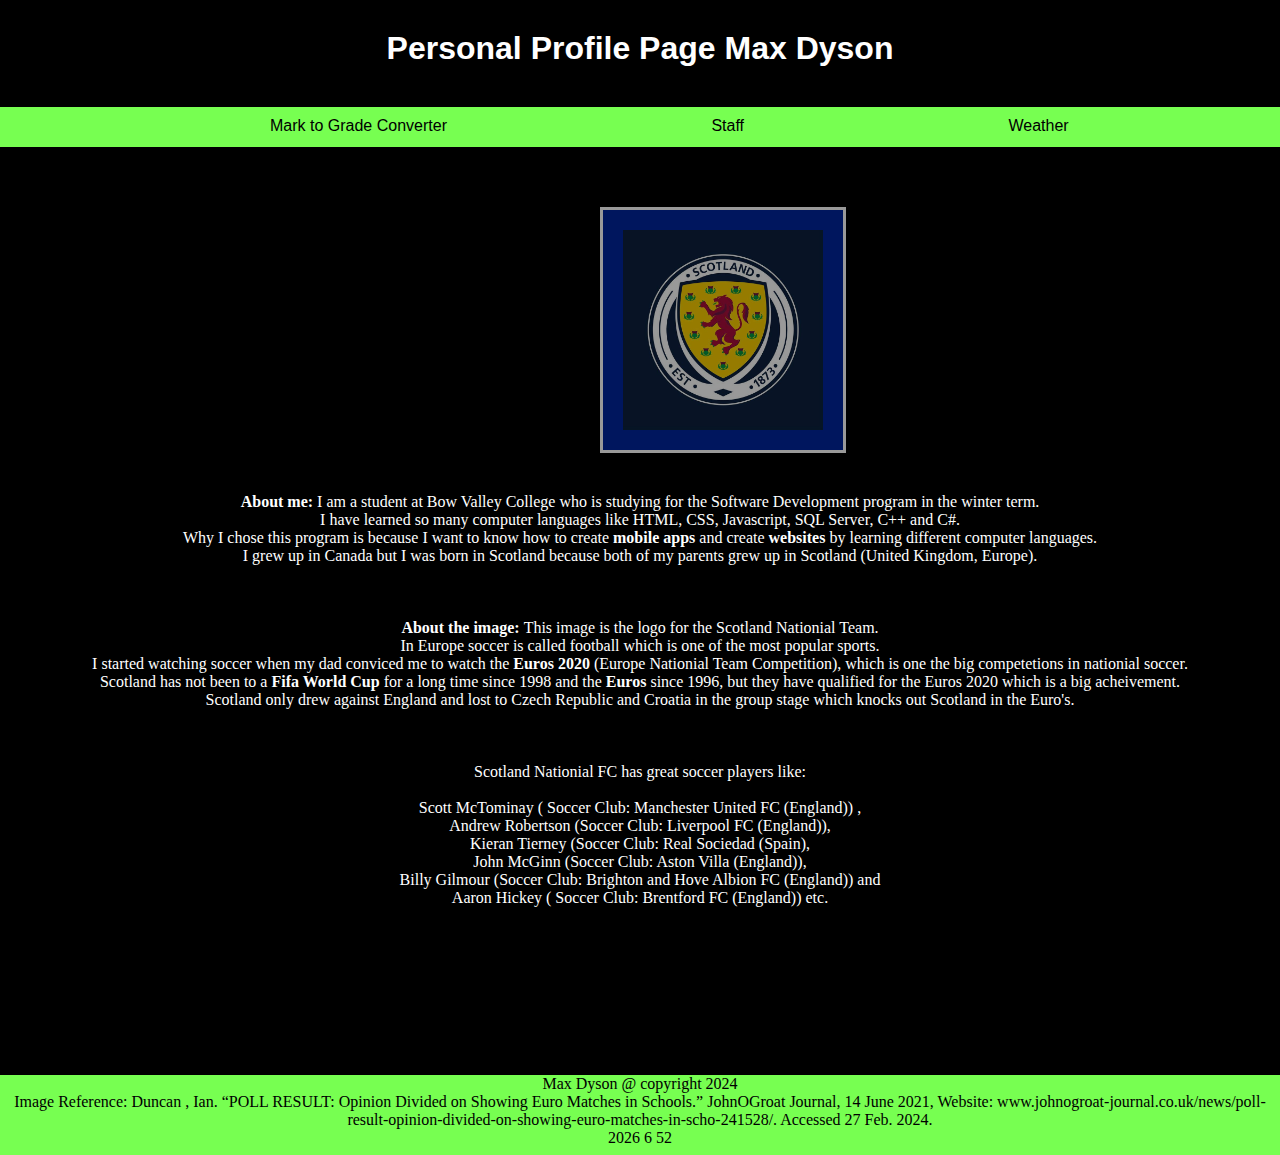
<file: index.html>
<!-- * @name: Assignement1
 * @Course Code: SDV1201
 * @class: Software Development Diploma program.  
 * @author: Max Dyson. 
*@ Personal Profile Page (Main Page) *-->
 <!DOCTYPE html>
 <html lang="en">
 <head>
    <meta charset="UTF-8">
    <meta name="viewport" content="width=device-width, initial-scale=1.0">
    <title> Personal Profile Page  </title>
    <link rel = "stylesheet" href = "style.css">  
  </head>
  <body id="index">
    <h1> Personal Profile Page Max Dyson  </h1>
    <header>
    <nav>
<a href=" ./MarkToGradeConverterwebpage.html"> Mark to Grade Converter </a> 
<a href="./StaffPage.html"> Staff </a>
<a href = "./WeatherPage.html" > Weather </a>
  </nav> 
  <div id="imageSection">
  <h1  id = imageName> Scotland Nationial FC (Soccer Team) Team Logo  </h1> 
  <img src = "Scotland fc Image.jpg"> </img>
</br>
</br>
</br>
<p> <b> About me: </b> I am a student at Bow Valley College who is studying for the Software Development program in the winter term. </br>
  I have learned so many computer languages like HTML, CSS, Javascript, SQL Server, C++ and C#. </br> Why I chose this program is because I want to know 
  how to create <b> mobile apps </b> and create <b> websites </b> by learning different computer languages. </br> I grew up in Canada but I was born in Scotland 
  because both of my parents grew up in Scotland (United Kingdom, Europe).
   </p>
</br>
</br>
</br>
  <p> <b> About the image: </b> This image is the logo for the Scotland Nationial Team. </br> In Europe soccer is called football which is one of the most popular sports.</br>
    I started watching soccer when my dad conviced me to watch the <b> Euros 2020 </b> (Europe Nationial Team Competition), which is one the big competetions in nationial soccer. </br> Scotland has not been to a 
    <b> Fifa World Cup </b> for a long time since 1998 and the <b> Euros </b> since 1996, but they have qualified for the Euros 2020 which is a big acheivement. </br> Scotland only drew against England and lost
    to Czech Republic and Croatia in the group stage which knocks out Scotland in the Euro's. </br>  </br> </br> </br> Scotland Nationial FC has great soccer players like: </br> </br> Scott McTominay ( Soccer Club: Manchester United FC (England)) , </br> Andrew Robertson (Soccer Club: Liverpool FC (England)), </br>
    Kieran Tierney (Soccer Club: Real Sociedad (Spain), </br> John McGinn (Soccer Club: Aston Villa (England)), </br> Billy Gilmour (Soccer Club: Brighton and Hove Albion FC (England)) and  </br> Aaron Hickey ( Soccer Club: Brentford FC (England)) etc.
  </p>
</br>
</div>
  <footer id="footer1"> 
 Max Dyson
    @ copyright
    2024
  </br>
   Image Reference: Duncan , Ian. “POLL RESULT: Opinion Divided on Showing Euro Matches in Schools.” JohnOGroat Journal, 14 June 2021, Website: www.johnogroat-journal.co.uk/news/poll-result-opinion-divided-on-showing-euro-matches-in-scho-241528/. Accessed 27 Feb. 2024.
   <p id="currentDate">  </p>
  </footer>
  </header>
<script src="script.js"> </script>
</body>
 </html>
</file>
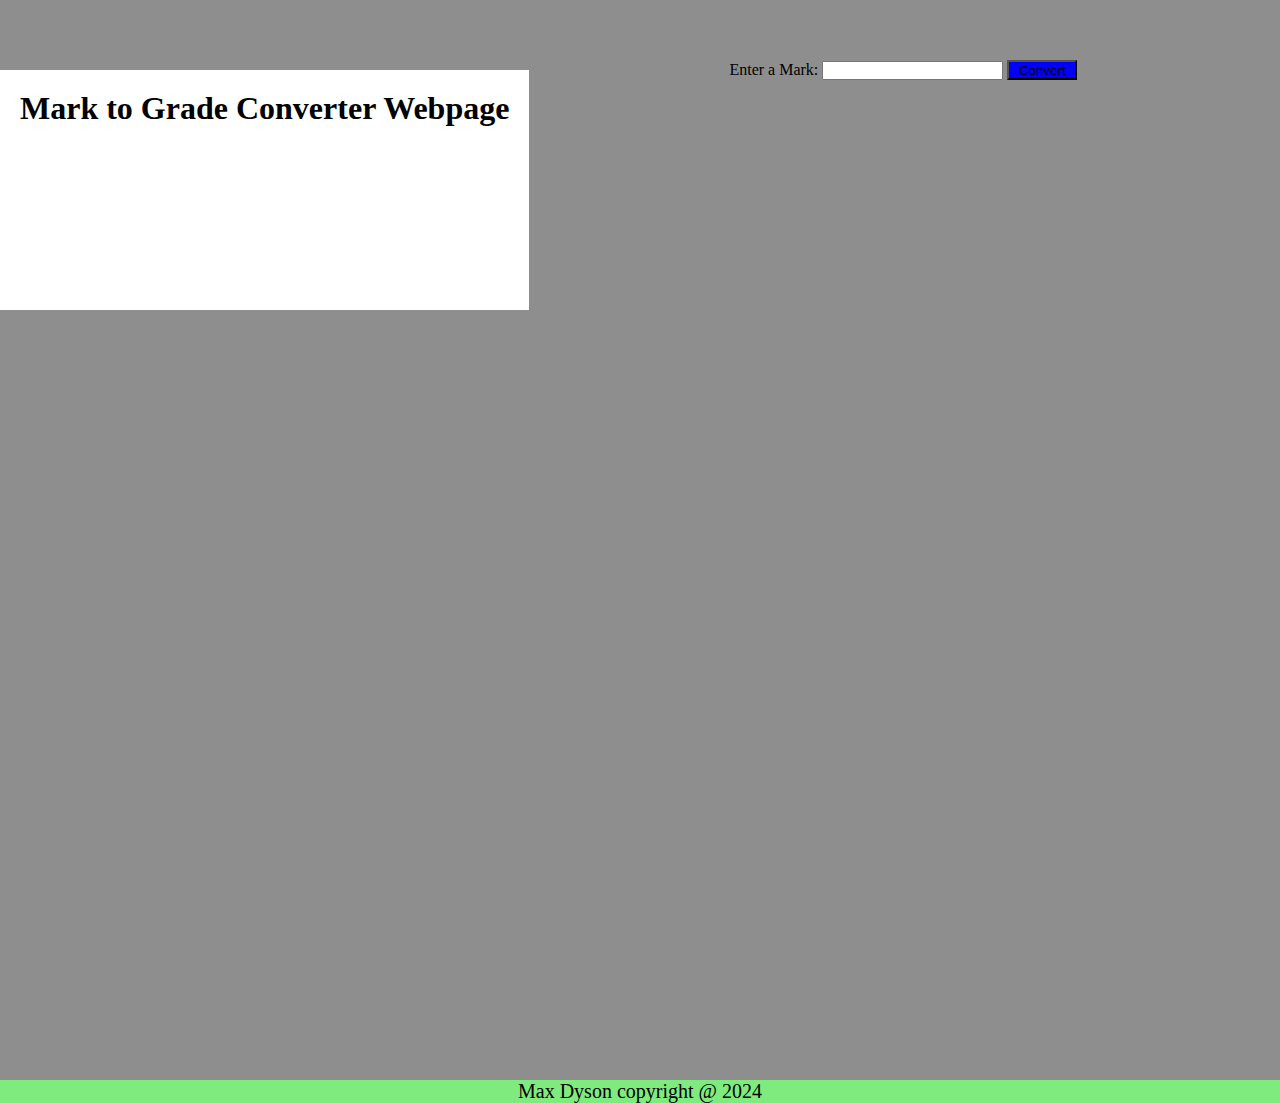
<file: MarkToGradeConverterwebpage.html>
<!-- * @name: Assignement1
 * @Course Code: SDV1201
 * @class: Software Development Diploma program. 
 * @author: Max Dyson. 
*@ Mark to Grade Converter Web Page *-->

<!DOCTYPE html>
<html lang="en">
<head>
    <meta charset="UTF-8">
    <meta name="viewport" content="width=device-width, initial-scale=1.0">
    <title> Mark to Grade Converter Webpage </title>
    <link rel = "stylesheet" href = "style.css">  
</head>
<body id="marktoGradeBackground">
<h1>  Mark to Grade Converter Webpage</h1>
<div id="container"> 
<label for= "mark">  Enter a Mark: </label>
<input type="text" id = "mark" name = "mark">
<input type="submit" id = "convert" value = "Convert">
<p id="invalid">  </p>
<p id = "grade">  </p>
</div>
<footer id="footer2">Max Dyson copyright @ 2024 </footer>
<script src = "mark.js"> </script>
</body>
</html>
</file>
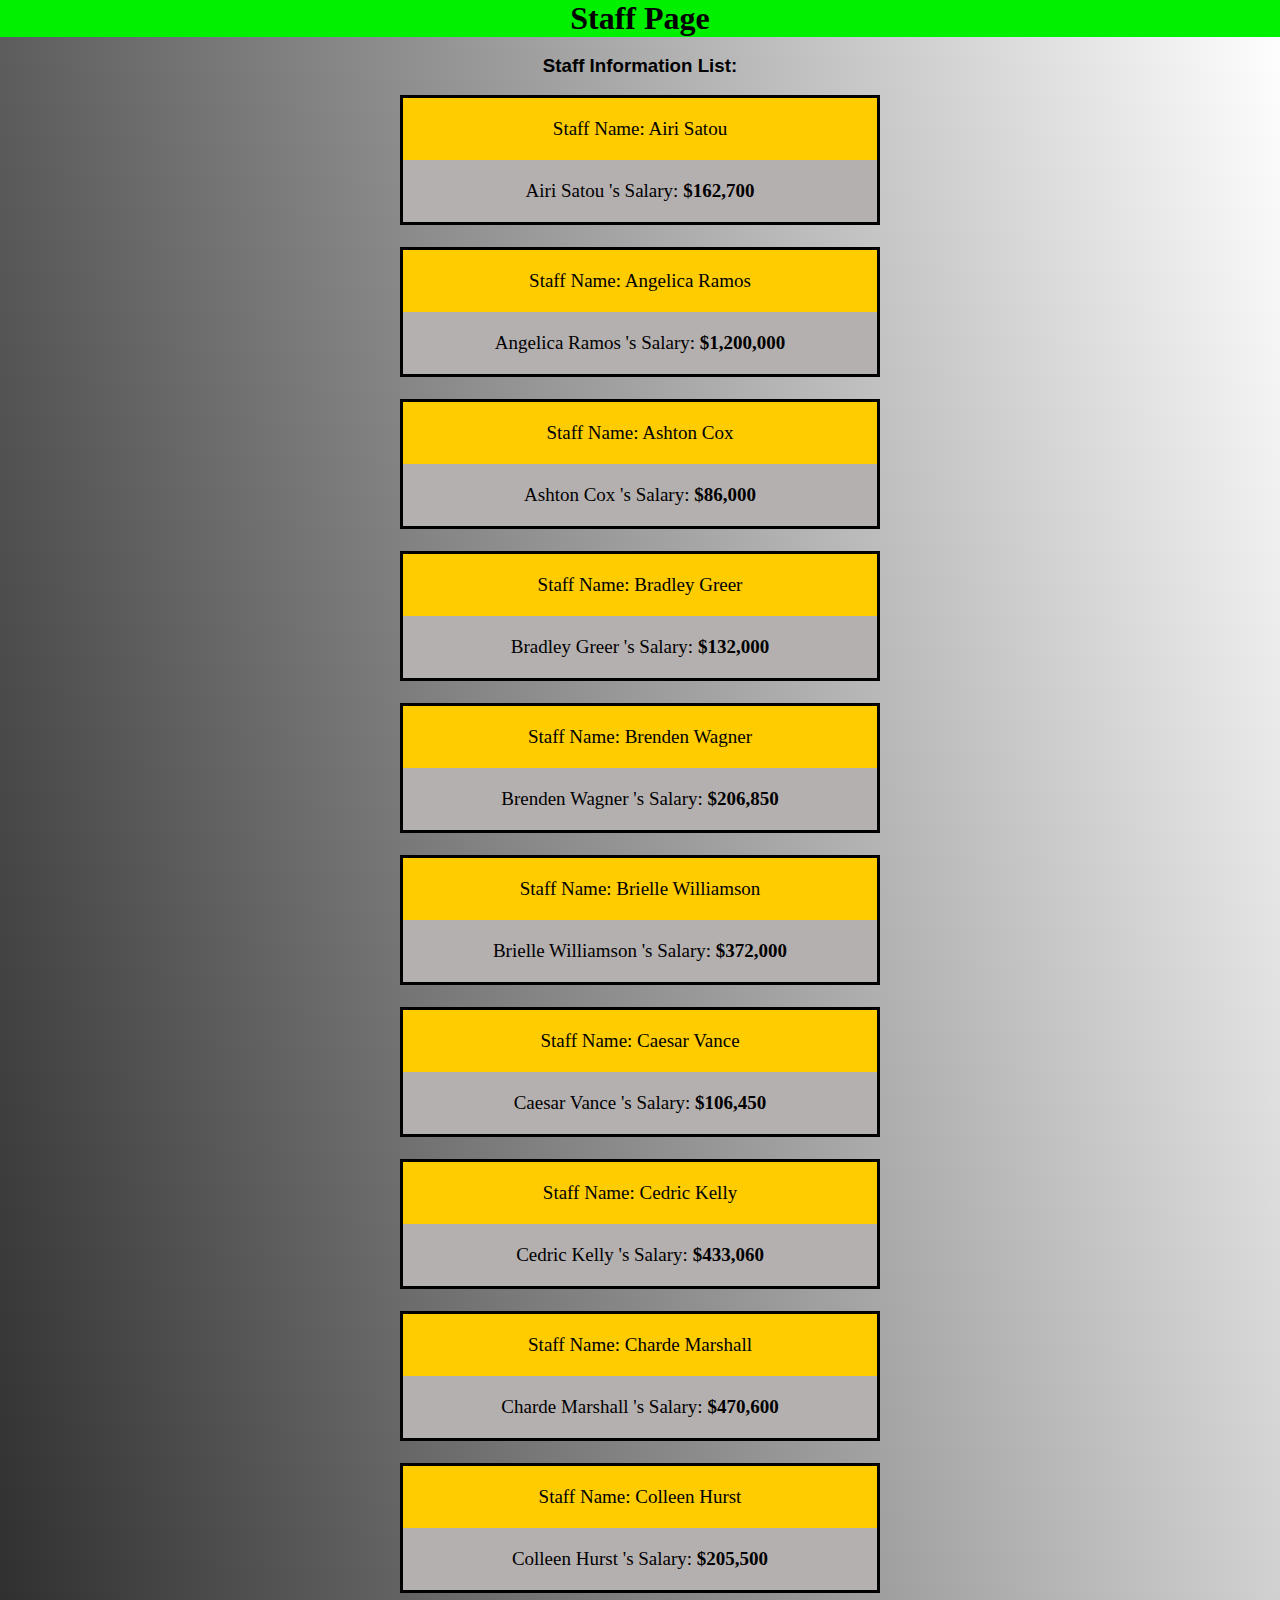
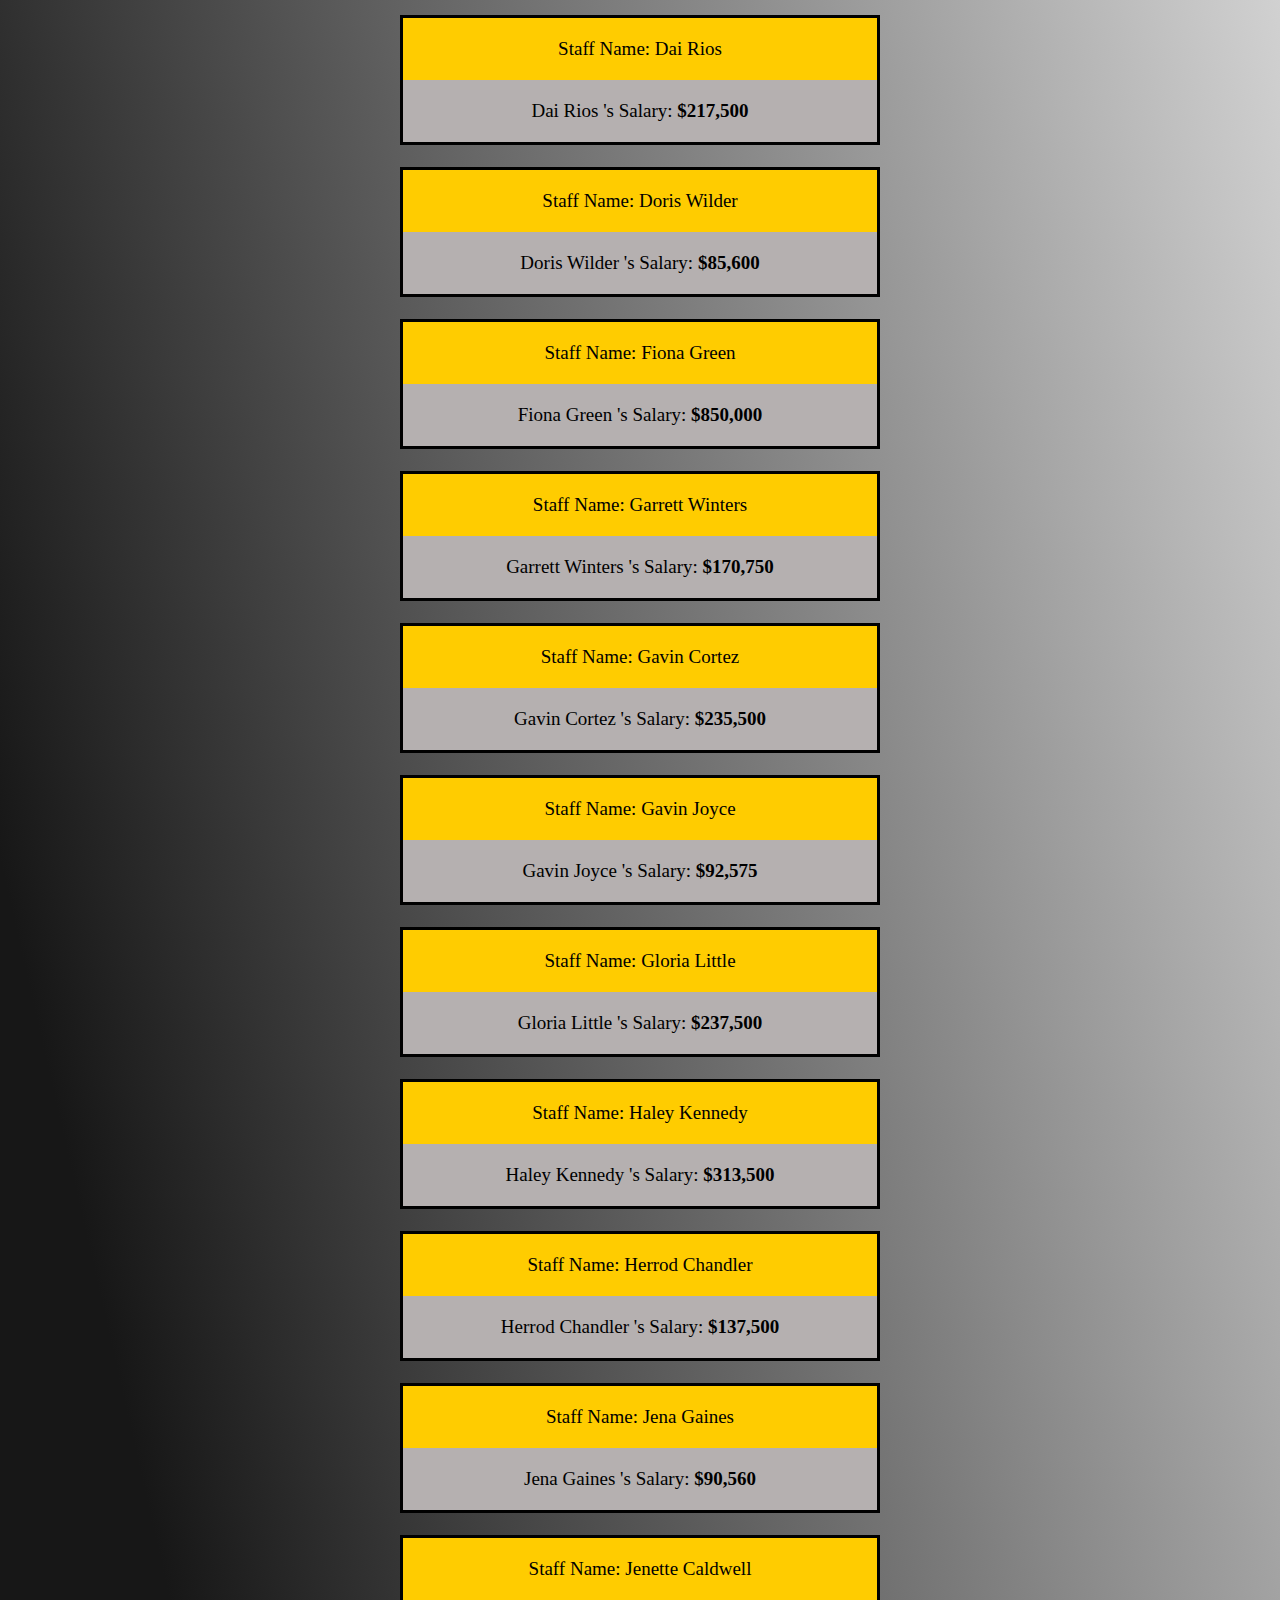
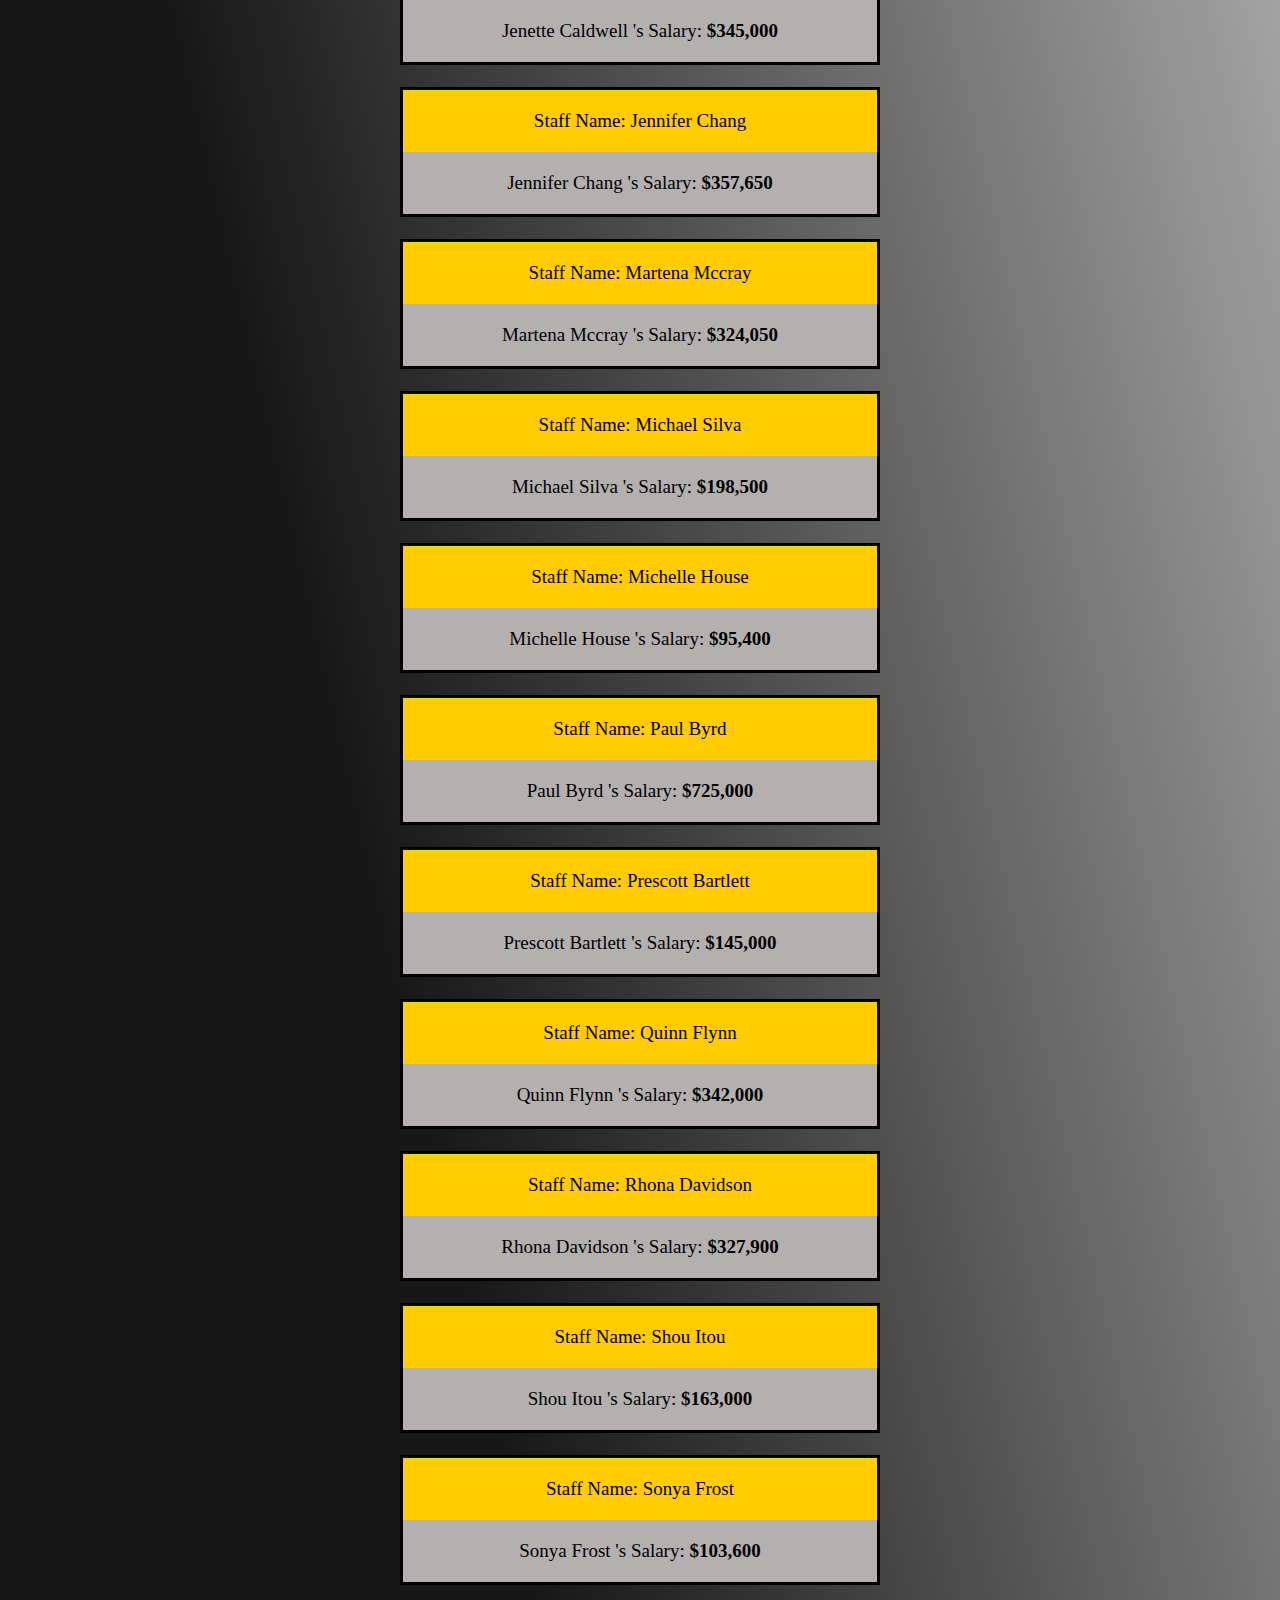
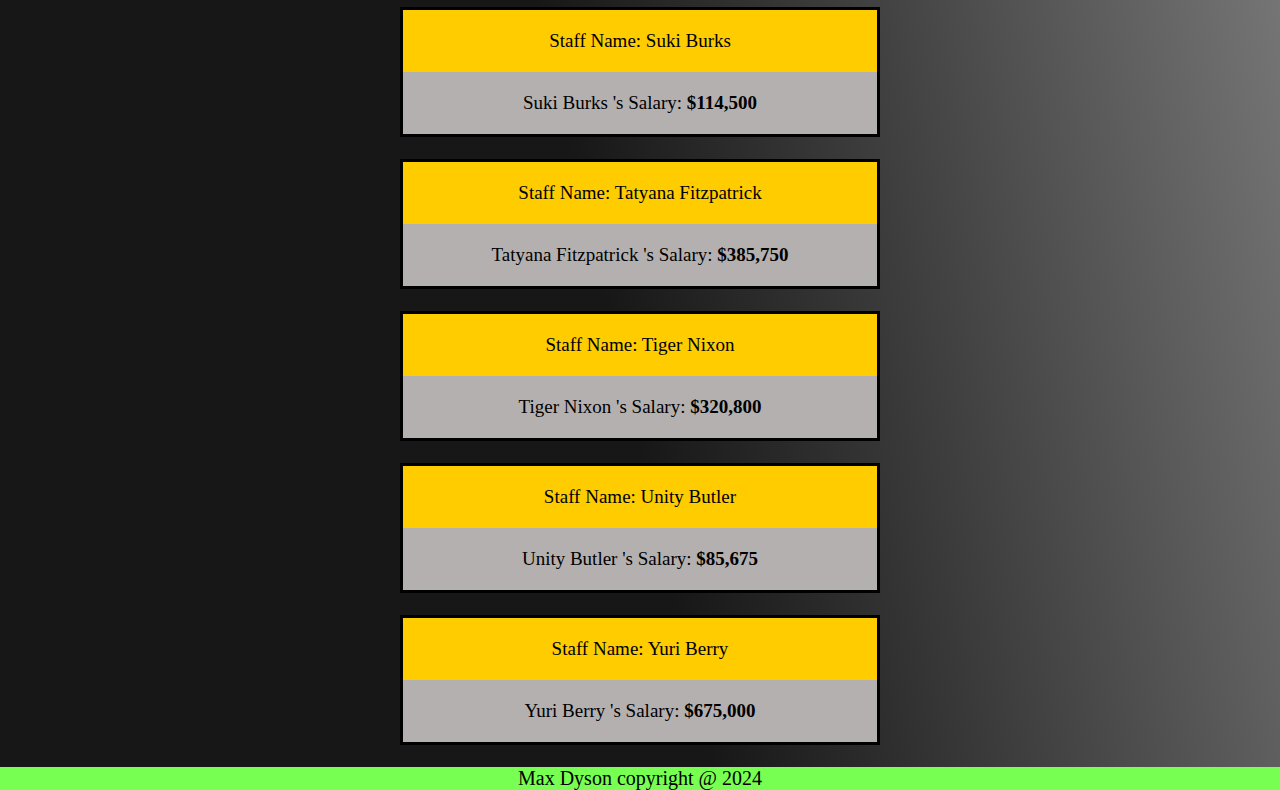
<file: StaffPage.html>
<!-- * @name: Assignement1
 * @Course Code: SDV1201
 * @class: Software Development Diploma program. 
 * @author: Max Dyson. 
*@ Staff Page  *-->

<!DOCTYPE html>
<html lang="en">
<head>
    <meta charset="UTF-8">
    <meta name="viewport" content="width=device-width, initial-scale=1.0">
    <title> Staff Page </title>
    <link rel = "stylesheet" href = "style.css"> 
    <script src="https://ajax.googleapis.com/ajax/libs/jquery/3.7.1/jquery.min.js"></script>
</head>
<body id ="staffBackground">
<h1> Staff Page </h1>
</br>
<h3> Staff Information List: </h3>
</br> 
<div id="List">
</div>
<footer id = "footer3"> Max Dyson copyright @ 2024 </footer>
<script src="staff.js"> </script>
</body>
</html>
</file>
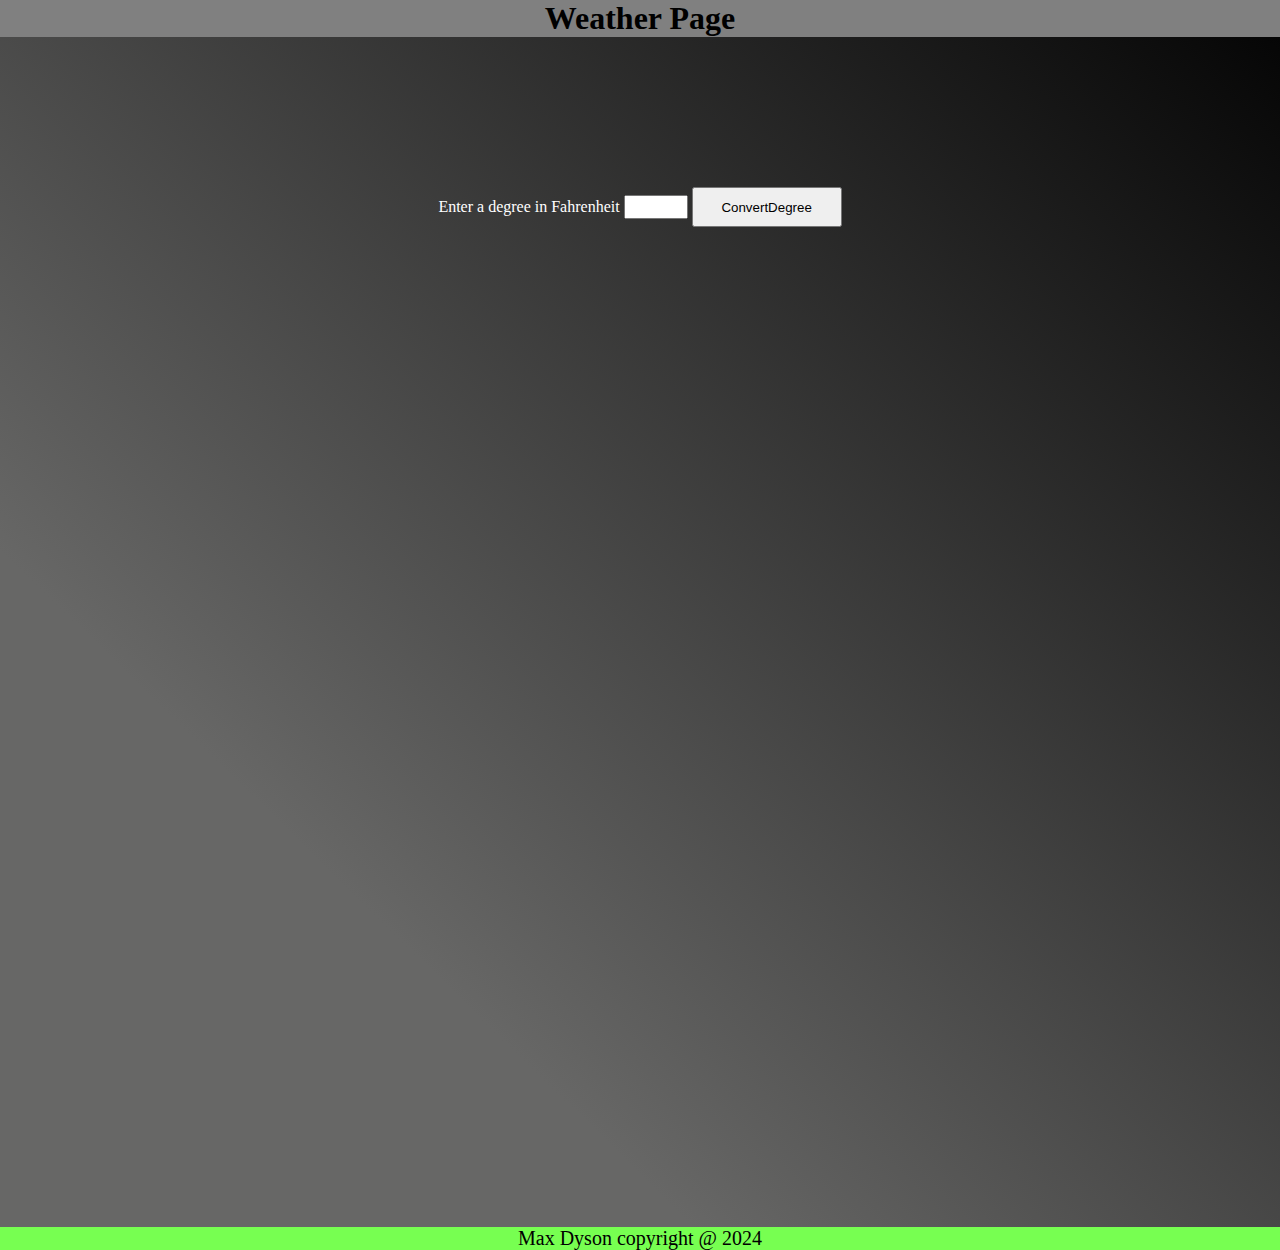
<file: WeatherPage.html>
<!-- * @name: Assignement1
 * @Course Code: SDV1201
 * @class: Software Development Diploma program. 
 * @author: Max Dyson. 
*@ Weather Page *-->
<!DOCTYPE html>
<html lang="en">
<head>
    <meta charset="UTF-8">
    <meta name="viewport" content="width=device-width, initial-scale=1.0">
 <title> Weather Page</title>
 <link rel = "stylesheet" href = "style.css"> 
<script src="https://ajax.googleapis.com/ajax/libs/jquery/3.7.1/jquery.min.js"></script>
</head>
<body id="weatherBackground">
<h1> Weather Page </h1>
<script src = "script.js"> </script>
<div id ="grouped">
<label for = "degree"> Enter a degree in Fahrenheit </label>
<input type = "number" id = "degree" name = "degree">
<input type = "submit" id = "convertDegree" value = "ConvertDegree">
</div>
<p id="displayDegree"> </p>
<footer id="footer4"> Max Dyson copyright @ 2024 </footer>
<script src = "weather.js"> </script>
</body>
</html>
</file>
<file: style.css>
/**
 * @name: Assignement1
 * @Course Code: SODV1201
 * @class: Software Development Diploma program. 
 * @author: Max Dyson. 
*/

*{
  margin: 0;
  padding: 0;
}


/*  Main Page   */

 #index{
  margin-top: 30px;
  background-color: rgb(0, 0, 0);
}

nav {
  margin-top: 40px;
  list-style-type: none;
  font-family: Arial, Helvetica, sans-serif;
  overflow: hidden;
  padding: 10px;
  background-color: rgb(119, 255, 81);
   height: 20px;
}

a{
  
  margin-left: 260px;
float: center;
  color: rgb(0, 0, 0);
  text-decoration: none;
}

#imageSection  img{
background-color:rgb(0, 37, 157);
opacity: 0.6;
}





img{
  padding: 20px;
  border-style: solid;
  color: white;
  margin-left: 600px;
  margin-top: 60px;
  width: 200px;
  height: 200px;
}


#imageSection  p{
color: white;
text-align : center;
font-size: 16px;
}



 #index h1 {
  font-family: Helvetica, sans-serif;
  margin-top: 30px;
   color: white;
    text-align : center;
  
 }


 
#footer1{
  margin-top: 150px;
  height: 80px;
  text-align: center;
  color: rgb(0, 0, 0);
  background-color: rgb(119, 255, 81);
}



/* MarkToGraderConverterPage  */


#marktoGradeBackground{
background-color: rgb(142, 142, 142);

}

#marktoGradeBackground h1{
  float: left;
  margin-top: 10px;
  margin-right: 200px;
  height: 200px;
  padding: 20px;
  background-color: white;
}



#footer2{
  background-color: rgb(127, 235, 127);
  font-size: 20px;
  text-align: center;
  margin-Top: 1000px;
}

#container{
 margin-top: 60px;
 margin-left: 300px;
}

#convert{
  width: 70px;
  height: 20px;
  background-color: blue;
}

/*  Staff Page    */

#staffBackground{
  background: linear-gradient(to bottom left, #ffffff 0%, #171717 72%);
}

#staffBackground h1{
  background-color:rgb(0, 240, 0);
  text-align : center;
}


h3{
  font-family: Helvetica, sans-serif;
  text-align: center; 
}


#List  {
text-align : center;
font-size: 19px;
}

#Section{
 margin-left: 400px;
 margin-right: 400px;
  border-style: solid;
}

#Top {
padding: 20px;
background-color: rgb(255, 204, 0);


}

#Bottom{
 padding: 20px;
background-color: rgb(181, 176, 176);
}


#footer3{
  text-align: center;
  background-color: rgb(119, 255, 81);
  font-size:  20px;
}



/* Weather Page */


#footer4{
  text-align: center;
  background-color: rgb(119, 255, 81);
  font-size:  20px;
  margin-Top: 1000px;
}

#weatherBackground{
  background: linear-gradient(to bottom left, #040404 0%, #676766 72%);
}

#weatherBackground h1{
  text-align: center;
  background-color: grey;
}

#grouped{
color: rgb(255, 255, 255);
text-align: center;
margin-top: 150px;
}

#grouped #convertDegree{
  height:  40px;
  width: 150px;
  background-color:   linear-gradient(to bottom left, #9d9999 0%, #ffffff 72%);
}

#grouped #degree{
width: 60px;
  height:  20px;
}
</file>
